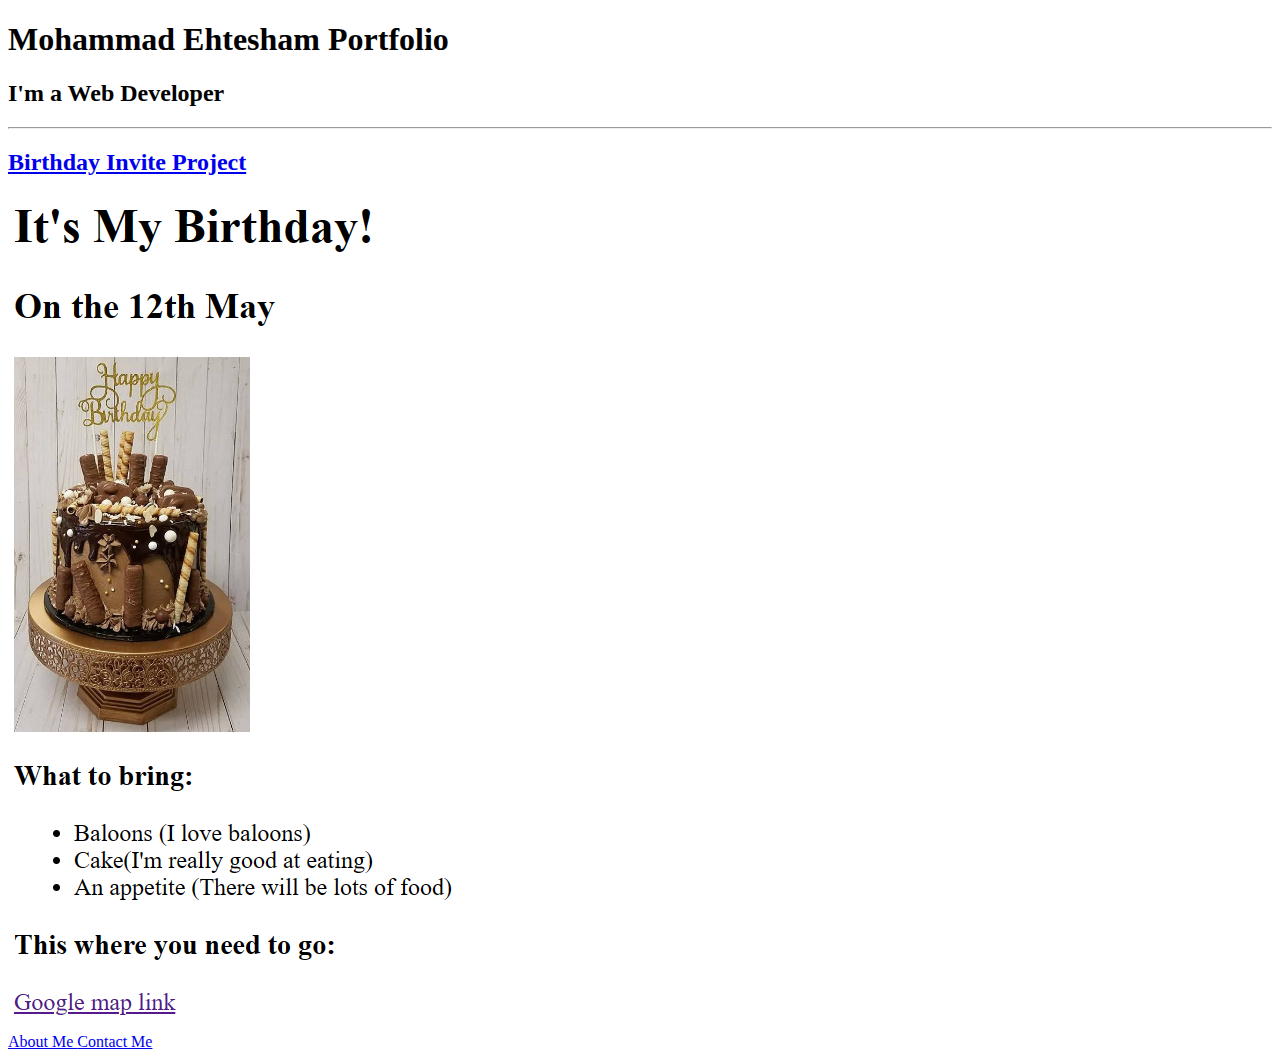
<file: potfolio.html>
<!DOCTYPE html>
<html lang="en">
<head>
    <meta charset="UTF-8">
    <meta name="viewport" content="width=device-width, initial-scale=1.0">
    <title>Document</title>
</head>
<body>
    <h1>Mohammad Ehtesham Portfolio</h1>
    <h2>I'm a Web Developer</h2>
    <hr>
    <a href="./index.html"><h2>Birthday Invite Project</h2></a>
    <img src="./image/screenshot.png" alt="screenshot">
    <br>
    <a href="#">About Me </a>
    <a href="#">Contact Me</a>


</body>
</html>
</file>
